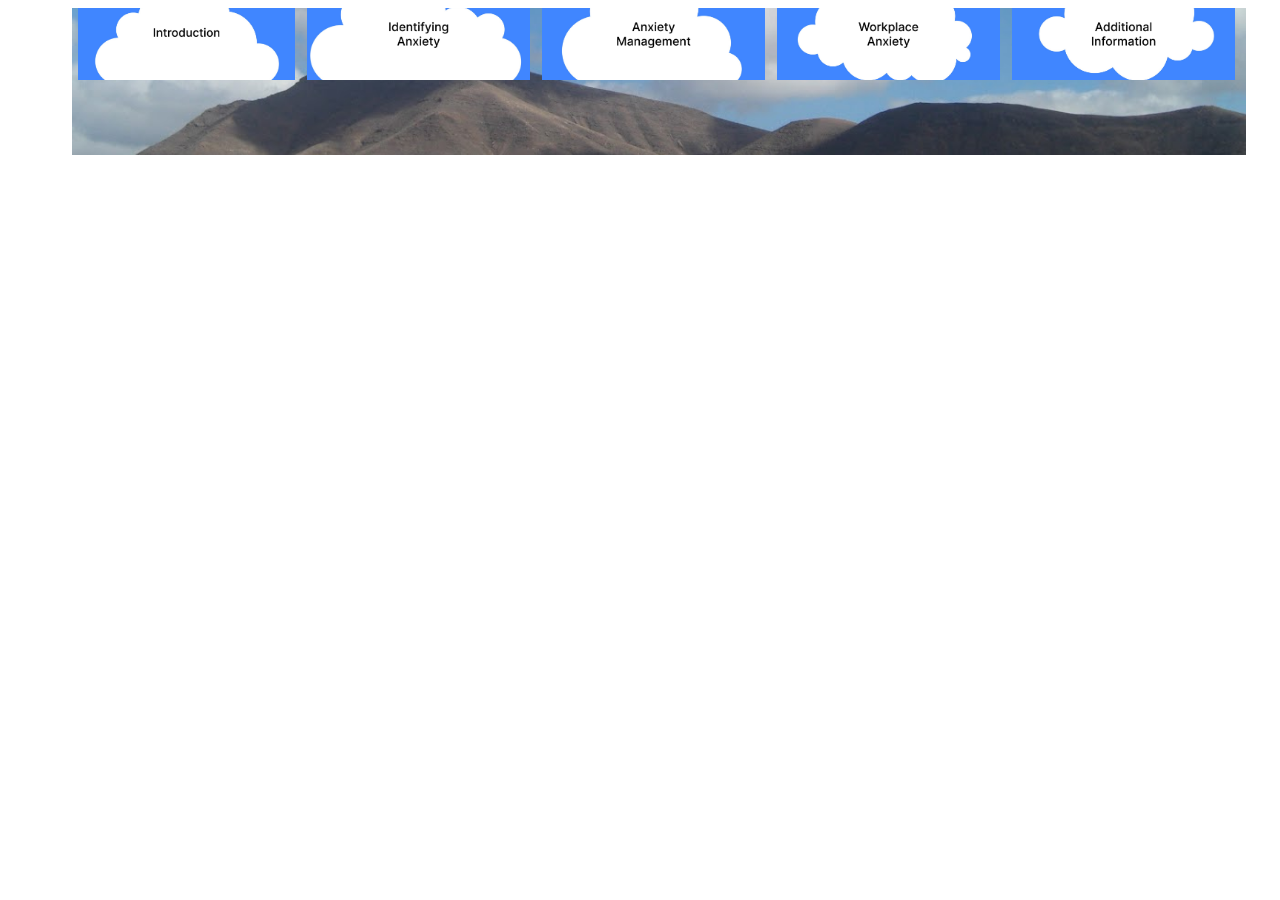
<file: index.html>
<!DOCTYPE html>
<html>
<head>
<meta name="viewport" content="width=device-width, initial-scale=1">
<link rel="stylesheet" href="styles.css">
</head>
<body>
<div class="container"> 
    <div class="">
        <div class="screen panel15">
            <a href="Introduction.html"><img src="Images/Cloud1.jpg" alt="Introduction"></a>
        </div>
        <div class="screen panel25">
            <a href="Identifying Anxiety.html"><img src="Images/Cloud2.jpg" alt="Identifying Anxiety"></a>
        </div>
        <div class="screen panel35">
            <a href="Anxiety Management.html"><img src="Images/Cloud3.jpg" alt="Anxiety Management"></a>
        </div> 
        <div class="screen panel45">
            <a href="Workplace Anxiety.html"><img src="Images/Cloud4.jpg" alt="Workplace Anxiety"></a>
        </div>
        <div class="screen panel55">
            <a href="Additional Resources.html"><img src="Images/Cloud5.jpg" alt="Additional Resources"></a>
        </div>
    </div>
</div>

</body>
</html>
</file>
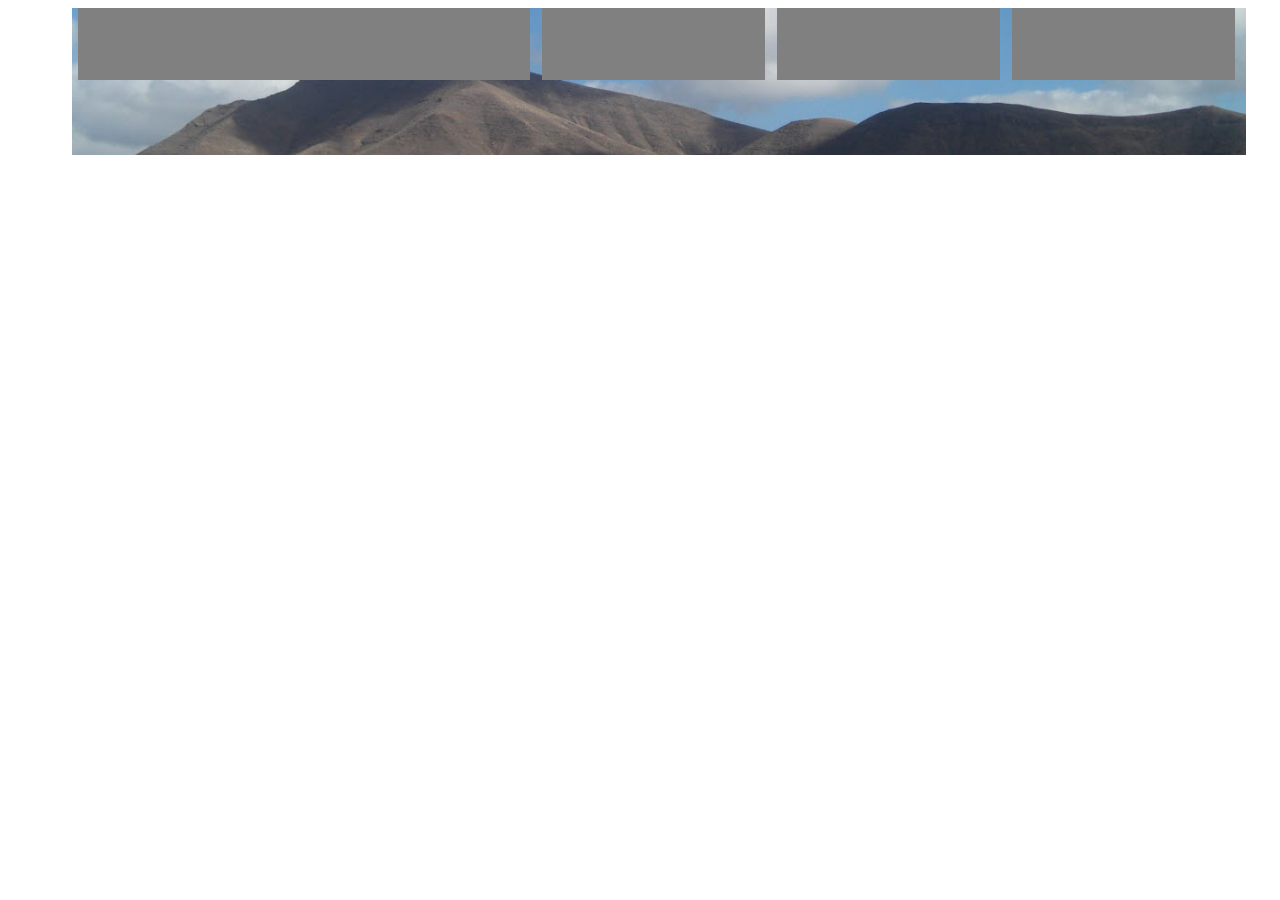
<file: Additional Resources.html>
<!DOCTYPE html>
<html>
<head>
    <meta name="viewport" content="width=device-width, initial-scale=1">
    <link rel="stylesheet" href="styles.css">
</head>

<body>
    <div class="container"> 
        <div class="">
            <div class="screen panel14">
                
            </div>
            <div class="screen panel24">

            </div>
            <div class="screen panel34">
                
            </div>
            <div class="screen panel44">
                
            </div>
        </div>
    </div>

</body>
</html>
</file>
<file: styles.css>
/* CSS to create background across Igloo that enforces 8:1 ratio required
Currently, this also includes a gap where the door is located */
body {
    overflow: hidden;
    padding-left: 5%;
    padding-right: 2%;
}
.container {
    position: relative;
    width: 100%;
    padding-bottom: 12.5%; /* 8:1 Width:Height Aspect Ratio */
    overflow: hidden;
    display: flex;
    flex-direction: row;
    align-items: flex-start;
    background-image: url(Images/Anxiety\ Management\ -\ Guided\ Meditation\ Image.jpg);
    background-repeat: no-repeat;
    background-size:cover;
    background-position-y: 40%;
 }
 /* TESTING. Used for standard screen sizing across website. Should be overwritten by below classes */
 .screen {
    position: absolute;
    width: 19%;
    text-align: center;
    flex-grow: 1;
    overflow: hidden;
    margin: 1%;
    height: 75%;
	top: -50px;
    z-index: 1;
}
/* Class to change objects to visible */
.ongoing {
    visibility: visible;
}
/* Classes to split screen into 5 */
.panel15 {
    /* margin-left used to prevent container hugging left edge of screen*/
    margin-left: 0.5%;
    width: 18.5%;
}
.panel25 {
    margin-left: 20%;
}
.panel35 {
    margin-left: 40%;
}
.panel45 {
    margin-left: 60%;
}
.panel55 {
    margin-left: 80%;
}
/* Classes to split screen into 3 */
.panel13 {
    /* margin-left used to prevent container hugging left edge of screen*/
    margin-left: 10.5%;
    background-color: grey;
    width: 19%;
}
.panel23 {
    background-color: grey;
    margin-left: 40%;
    width: 19%;
}
.panel33 {
    background-color: grey;
    margin-left: 70%;
    width: 19%;
}
/* Classes to split screen into 4, with first container being 1 and 2 combined */
.panel14 {
    /* margin-left used to prevent container hugging left edge of screen*/
    margin-left: 0.5%;
    background-color: grey;
    width: 38.5%;
}
.panel24 {
    background-color: grey;
    margin-left: 40%;
}
.panel34 {
    background-color: grey;
    margin-left: 60%;
}
.panel44 {
    background-color: grey;
    margin-left: 80%;
}
/* Classes to split screen into 2 */
.panel12 {
    /* margin-left used to prevent container hugging left edge of screen*/
    margin-left: 15.5%;
    background-color: grey;
    width: 19%;
}
.panel22 {
    background-color: grey;
    margin-left: 65%;
    width: 19%;
}
/* IglooWeb fix for images to fill container correctly */
img {
    width: -webkit-fill-available;
}
/* Ensure audio tags are not displayed */
audio {
    display: none;
}
/* Fill videos into container */
video {
    width: -webkit-fill-available;
}
.hidden {
    visibility: hidden;
    display: none;
}
/* Classes for background videos in Meditation */
.videocontainer {
    width: 100%;
}
.videobackground {
    width: 100%;
    position: absolute;
}
</file>
